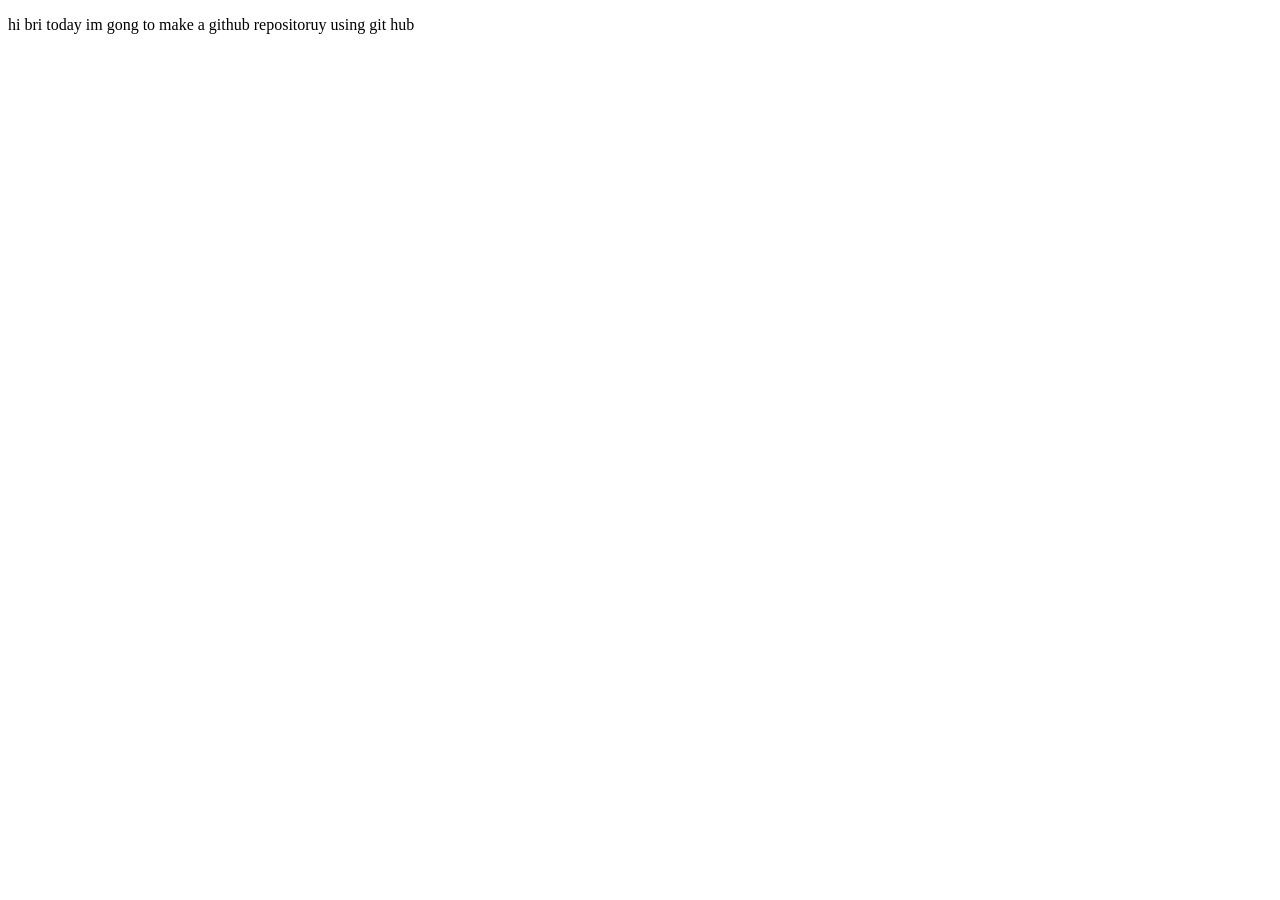
<file: index.html>
<!DOCTYPE html>
<html lang="en">
<head>
  <meta charset="UTF-8">
  <meta name="viewport" content="width=device-width, initial-scale=1.0">
  <title>Document</title>
</head>
<body>
  <p>hi bri today im  gong to make a github repositoruy using git hub</p>
</body>
</html>
</file>
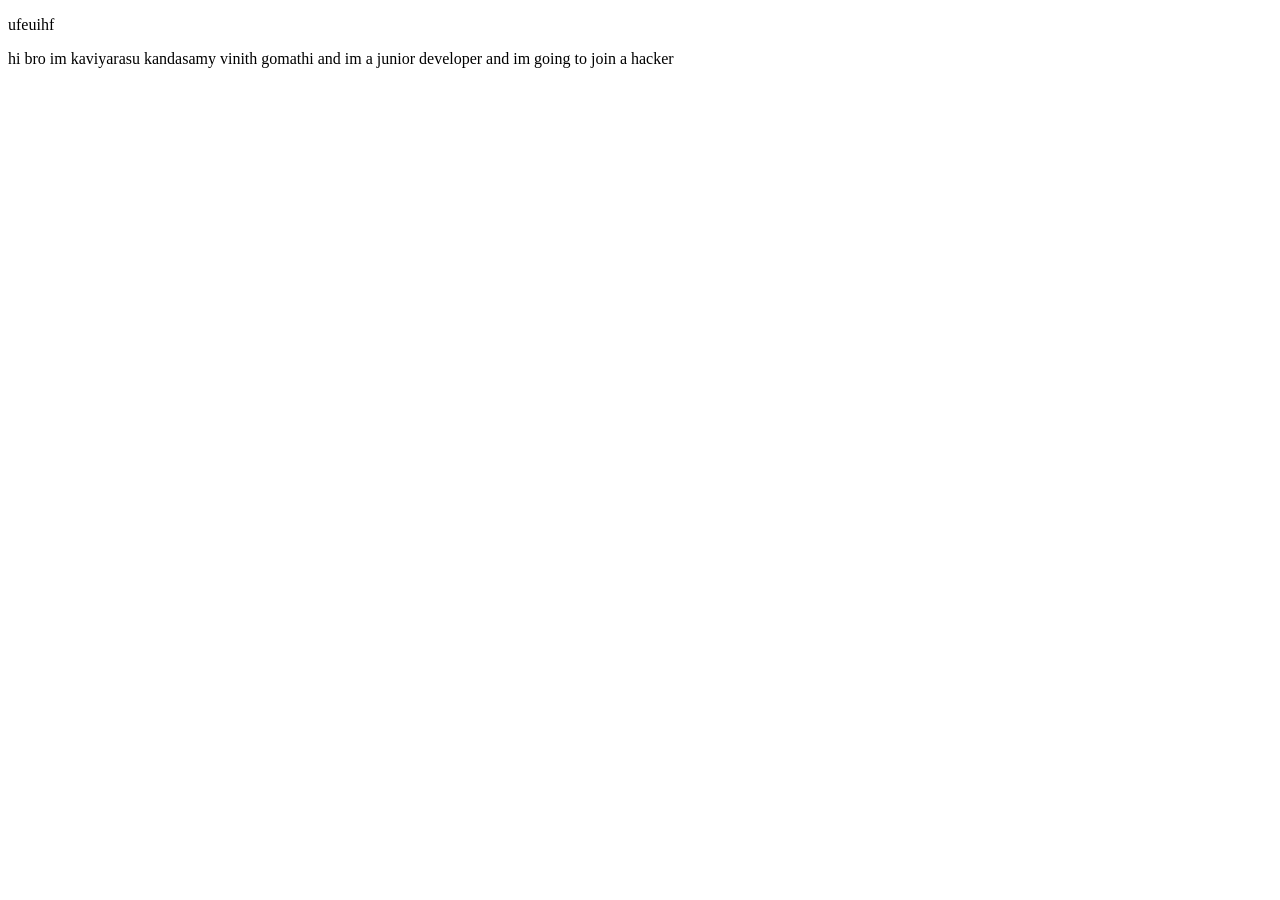
<file: index1.html>
<!DOCTYPE html>
<html lang="en">
<head>
  <meta charset="UTF-8">
  <meta name="viewport" content="width=device-width, initial-scale=1.0">
  <title>Document</title>
</head>
<body>
  <P>ufeuihf</P>
  <p>hi bro im  kaviyarasu kandasamy vinith gomathi and im a  junior developer and im going to join a hacker </p>
</body>
</html>
</file>
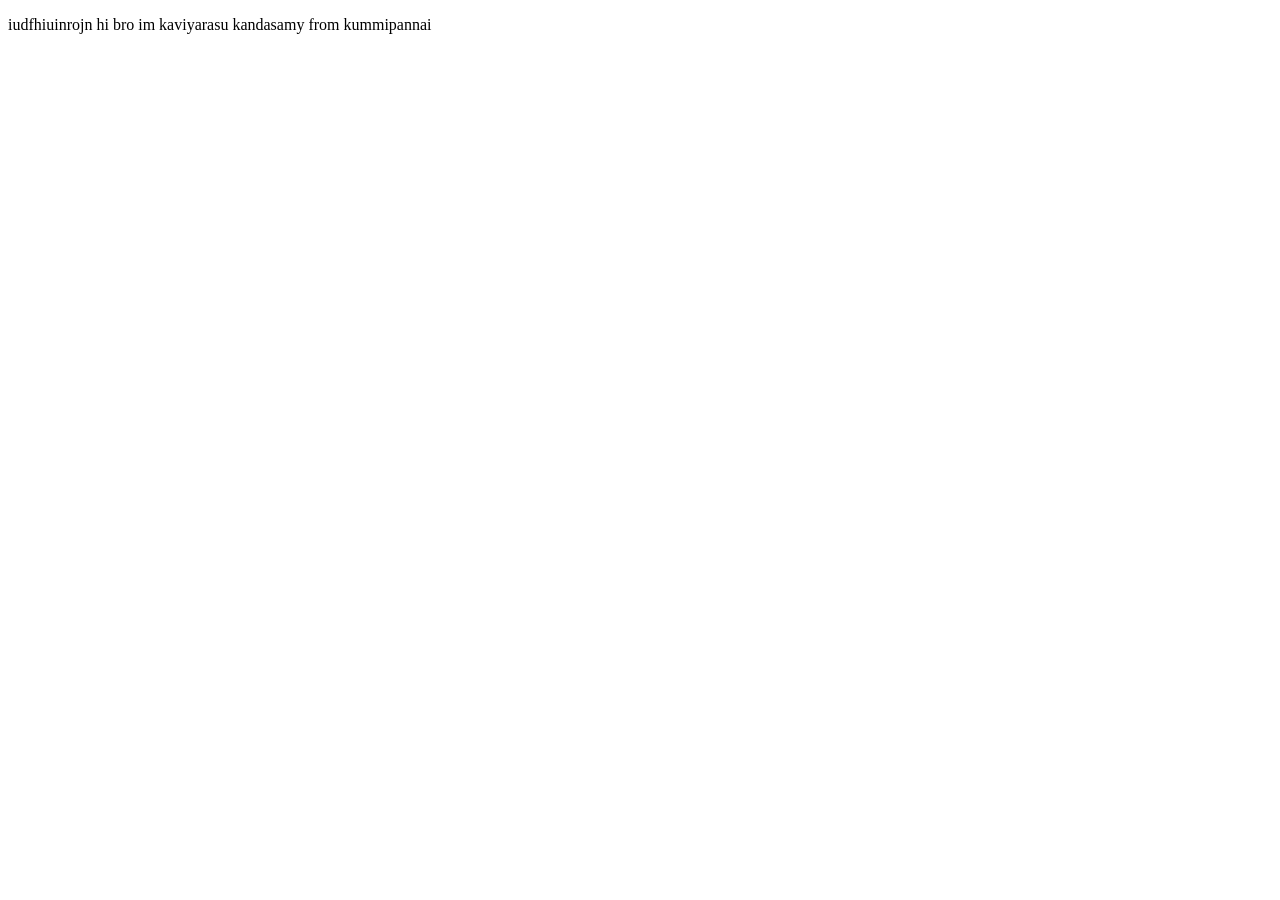
<file: route.html>
<!DOCTYPE html>
<html lang="en">
<head>
  <meta charset="UTF-8">
  <meta name="viewport" content="width=device-width, initial-scale=1.0">
  <title>Document</title>
</head>
<body>
  <p>iudfhiuinrojn hi bro im kaviyarasu kandasamy from kummipannai</p>
</body>
</html>
</file>
